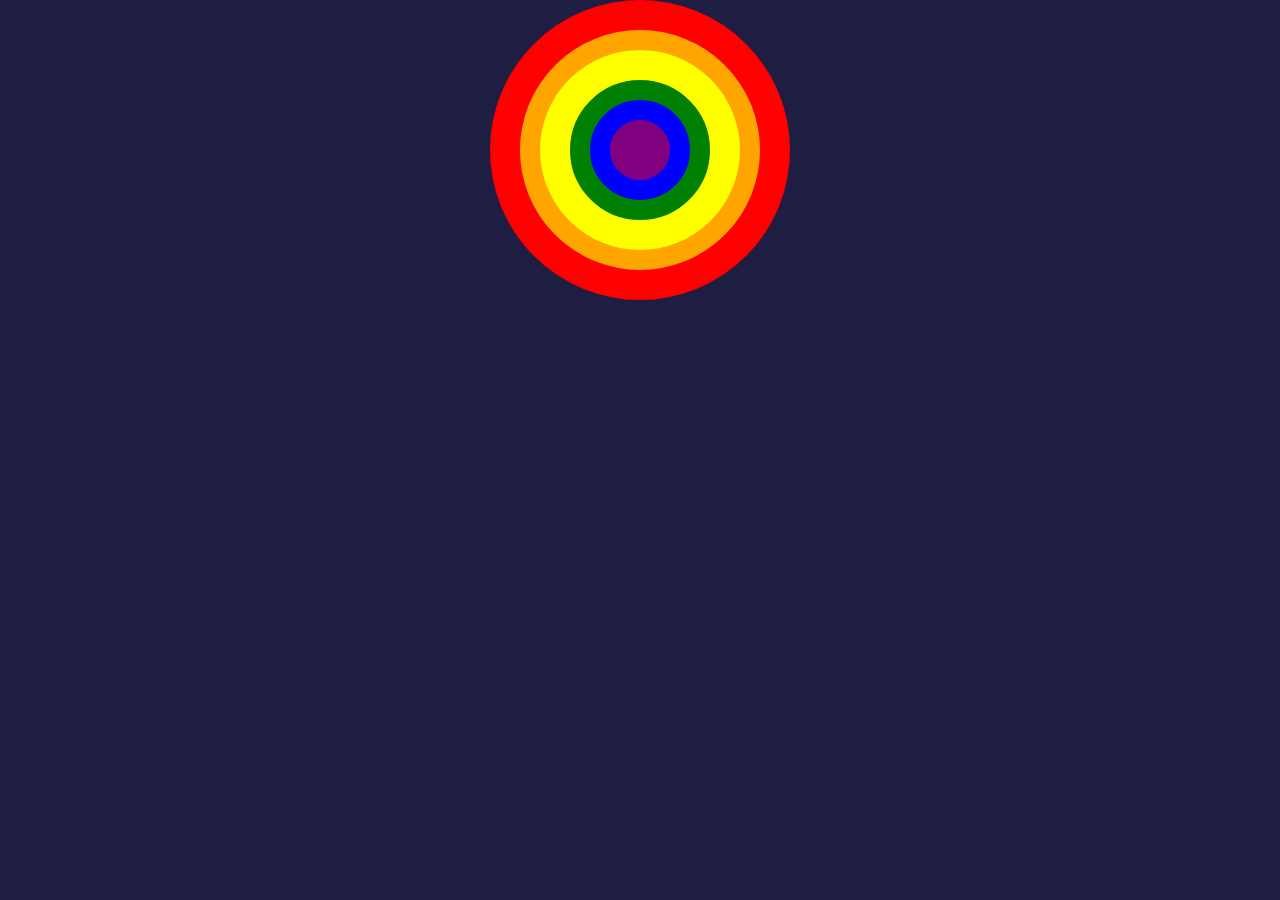
<file: index.html>
<!DOCTYPE html>
<html lang="en">
<head>
    <meta charset="UTF-8">
    <meta http-equiv="X-UA-Compatible" content="IE=edge">
    <meta name="viewport" content="width=device-width, initial-scale=1.0">
    <link rel="stylesheet" href="./assets/css/style.css">
    <title>Document</title>
</head>
<body>
    <div id="outer">
        <div id="middle">
            <div id="inner"></div>
        </div>
    </div>
</body>
</html>
</file>
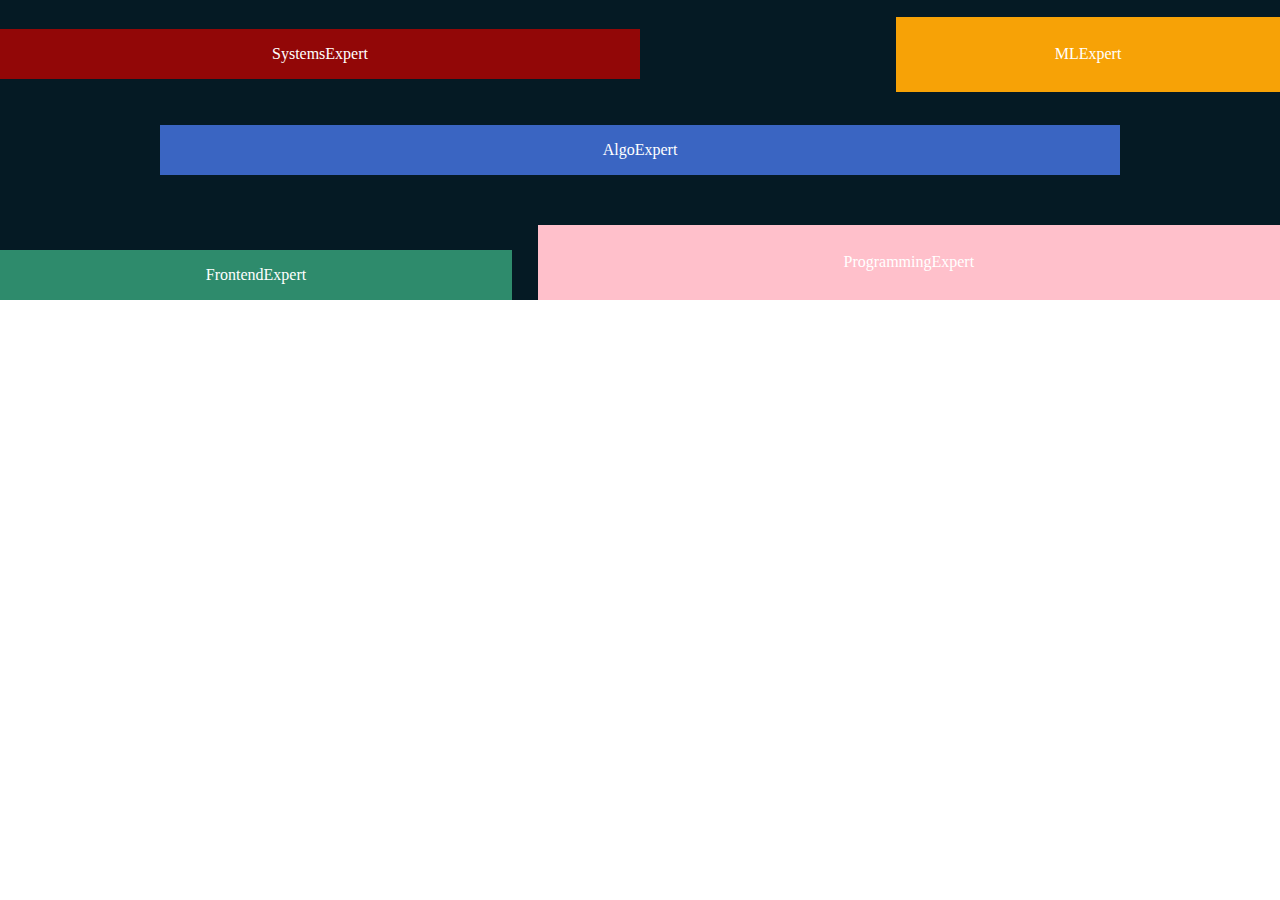
<file: taskttwo.html>
<!DOCTYPE html>
<html lang="en">

<head>
    <meta charset="UTF-8">
    <meta http-equiv="X-UA-Compatible" content="IE=edge">
    <meta name="viewport" content="width=s, initial-scale=1.0">
    <link rel="stylesheet" href="./assets/css/system.css">
    <title>Document</title>
</head>

<body>

    <div id="wrapper">
        <div class="product" id="algo-expert">AlgoExpert</div>
        <div class="product" id="systems-expert">SystemsExpert</div>
        <div class="product" id="ml-expert">MLExpert</div>
        <div class="product" id="frontend-expert">FrontendExpert</div>
        <div class="product" id="programming-expert">ProgrammingExpert</div>
    </div>


</body>

</html>
</file>
<file: assets/css/style.css>
* {
    margin: 0;
    padding: 0;
    box-sizing: border-box;
 }

 body {
   background-color: rgb(30, 30, 67);
   display: flex;
   justify-content: center;
 }

 #outer {
    width: 300px;
    height: 300px;
    border-radius: 50%;
    background-color: #ffa500;
    display: flex;
    justify-content: center;
    align-items: center;
    border: 30px solid #f00 ;
 }

 #middle{
    width: 200px;
    height: 200px;
    border-radius: 50%;
    background-color: #008000;
    display: flex;
    justify-content: center;
    align-items: center;
    border: 30px solid #ff0;

 }

 #inner {
    width: 100px;
    height: 100px;
    border-radius: 50%;
    background-color: #800080;
    border: 20px solid  #00f;
 }
</file>
<file: assets/css/system.css>
* {
    padding: 0;
    margin: 0;
    box-sizing: border-box;
}

#wrapper {
    background-color: #051a24;
    display: flex;
    flex-wrap: wrap;
    justify-content: center;
    height: 300px;
    align-items: center;
}

#wrapper .product {
    display: inherit;
    justify-content: center;
    align-items: center;
    color: white;
}

#wrapper #algo-expert {
    width: 75%;
    height: 50px;
    background-color: #3a65c2;
    order: 3;
}

#wrapper #systems-expert {
    height: 50px;
    width: 50%;
    order: 1;
    background-color: #920707;
}

#wrapper #ml-expert {
    width: 30%;
    height: 75px;
    background-color: rgb(247, 162, 6);
    order: 2;
    margin-left: auto;
}

#wrapper #frontend-expert {
    order: 4;
    height: 50px;
    align-self: flex-end;
    background-color: #2e8b6c;
    width: 40%;
}

#wrapper #programming-expert {
    background-color: pink;
    height: 75px;
    width: 58%;
    order: 5;
    align-self: flex-end;
    margin-left: auto;
}
</file>
